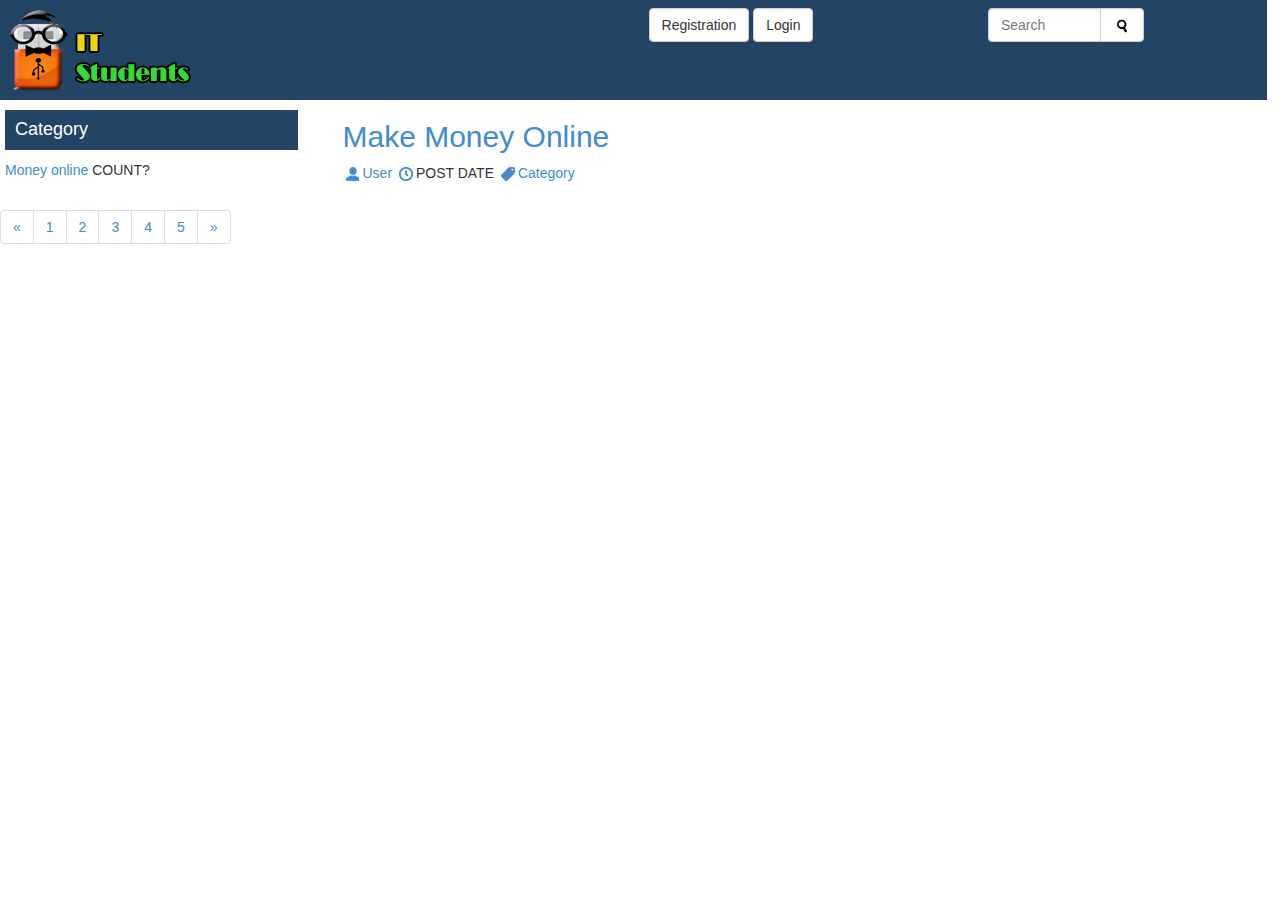
<file: index/index.html>
<!DOCTYPE html>
<html>
	<head>
		<link rel="stylesheet" href="style/bootstrap.css" />
		<link rel="stylesheet" href="style/style.css" />
		<meta charset="UTF-8" />
	</head>
	<body>
		<header id="header">
			<div class="row">
				<div class="col-sm-2">
					<img src="images/logo_It_Studdents.png" />
				</div>
				<div class="col-sm-3 col-sm-offset-2 col-md-offset-4 logReg">
					<button type="button" class="btn btn-default navbar-btn">Registration</button>
					<button type="button" class="btn btn-default navbar-btn">Login</button>
				</div>
				<div class="col-sm-3 col-md-2">
				   <form class="navbar-form" role="search">
        				<div class="input-group">
             				<input type="text" class="form-control" placeholder="Search" name="srch-term" id="srch-term">
            				<div class="input-group-btn">
                				<button class="btn btn-default" type="submit"><img id="searchIcon" src="images/monotone_search_zoom.png" /></button>
            				</div>
        				</div>
        			</form>
				</div>
		    </div>
		</header>
		<div class="row">
			<div class="col-sm-3">
				<aside>
					<h4>Category</h4>
	                <ul>
	                    <li><a href="#">Money online</a> COUNT?</li>
	
	                </ul>
				</aside>
			</div>
			<div class="col-sm-9">
				<section>
					<article>
						<div class="col-sm-12">
					        <h2><a href="#">Make Money Online</a></h2>
					        <div class="info">
					            <img src="images/person.JPG"><a href="#">User</a>
					            <img src="images/time.JPG"><span>POST DATE</span>
					            <img src="images/tag.JPG"><a href="#">Category</a>
					        </div>
					    </div>
					</article>
				</section>
			</div>
		</div>
		<footer>
			<div class="row">
				<div class="col-sm-12">
					<ul class="pagination">
					  <li><a href="#">&laquo;</a></li>
					  <li><a href="#">1</a></li>
					  <li><a href="#">2</a></li>
					  <li><a href="#">3</a></li>
					  <li><a href="#">4</a></li>
					  <li><a href="#">5</a></li>
					  <li><a href="#">&raquo;</a></li>
					</ul>
				</div>
			</div>
		</footer>
	</body>
</html>
</file>
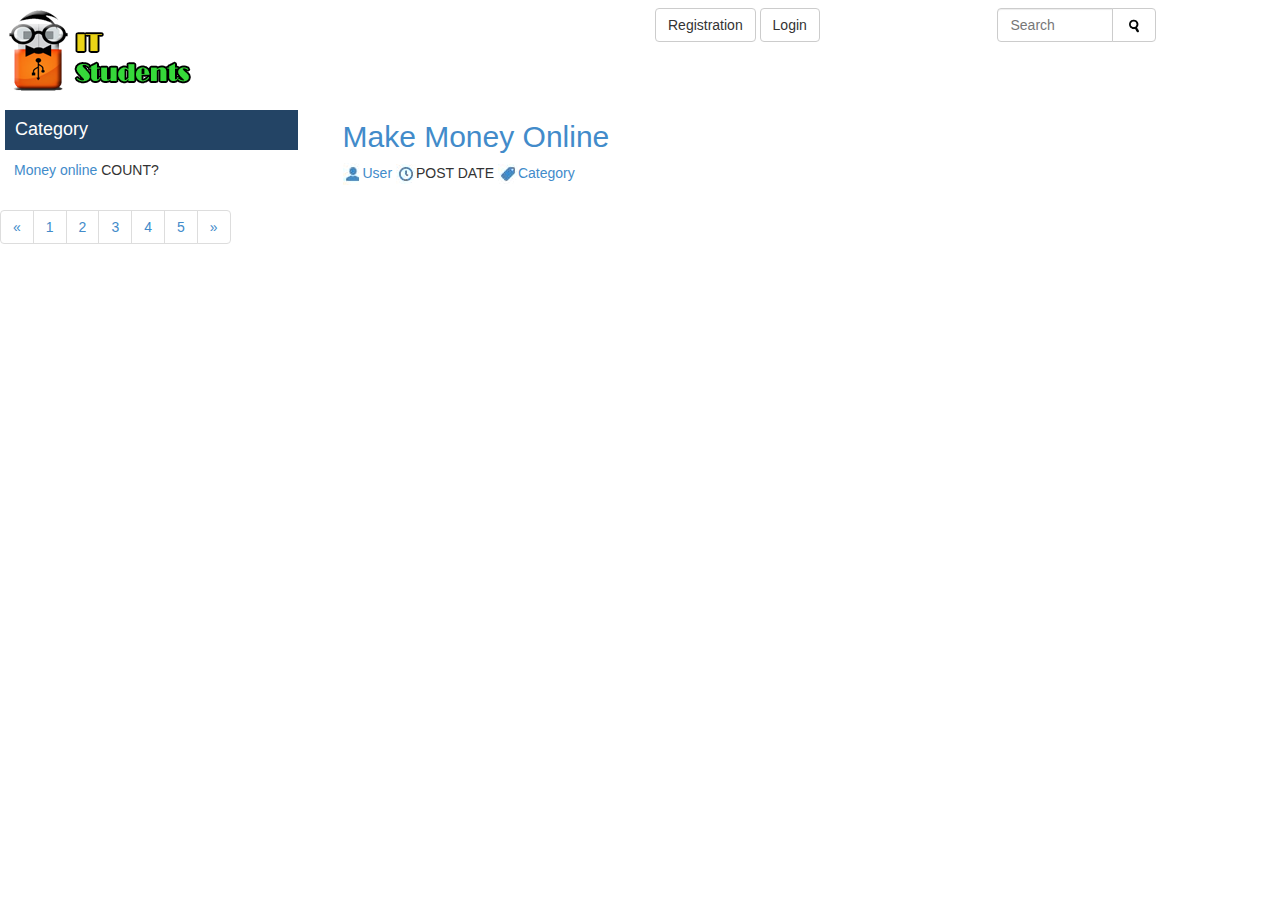
<file: BridalWhiteForum-final-v2.0/design/index.html>
<!DOCTYPE html>
<html>
	<head>
		<link rel="stylesheet" href="style/bootstrap.css" />
		<link rel="stylesheet" href="style/style.css" />
		<meta charset="UTF-8" />
	</head>
	<body>
		<div class="row header">
			<div class="col-sm-2">
				<img src="images/logo_It_Studdents.png" />
			</div>
			<div class="col-sm-3 col-sm-offset-2 col-md-offset-4 logReg">
				<button type="button" class="btn btn-default navbar-btn">Registration</button>
				<button type="button" class="btn btn-default navbar-btn">Login</button>
			</div>
			<div class="col-sm-3 col-md-2">
			   <form class="navbar-form" role="search">
    				<div class="input-group">
         				<input type="text" class="form-control" placeholder="Search" name="srch-term" id="srch-term">
        				<div class="input-group-btn">
            				<button class="btn btn-default" type="submit"><img id="searchIcon" src="images/monotone_search_zoom.png" /></button>
        				</div>
    				</div>
    			</form>
			</div>
	    </div>
		<div class="row">
			<div class="col-sm-3">
				<aside>
					<h4>Category</h4>
	                <ul>
	                    <li><a href="#">Money online</a> COUNT?</li>
	
	                </ul>
				</aside>
			</div>
			<div class="col-sm-9">
				<section>
					<article>
						<div class="col-sm-12">
					        <h2><a href="#">Make Money Online</a></h2>
					        <div class="info">
					            <img src="images/person.JPG"><a href="#">User</a>
					            <img src="images/time.JPG"><span>POST DATE</span>
					            <img src="images/tag.JPG"><a href="#">Category</a>
					        </div>
					    </div>
					</article>
				</section>
			</div>
		</div>
		<footer>
			<div class="row">
				<div class="col-sm-12">
					<ul class="pagination">
					  <li><a href="#">&laquo;</a></li>
					  <li><a href="#">1</a></li>
					  <li><a href="#">2</a></li>
					  <li><a href="#">3</a></li>
					  <li><a href="#">4</a></li>
					  <li><a href="#">5</a></li>
					  <li><a href="#">&raquo;</a></li>
					</ul>
				</div>
			</div>
		</footer>
	</body>
</html>
</file>
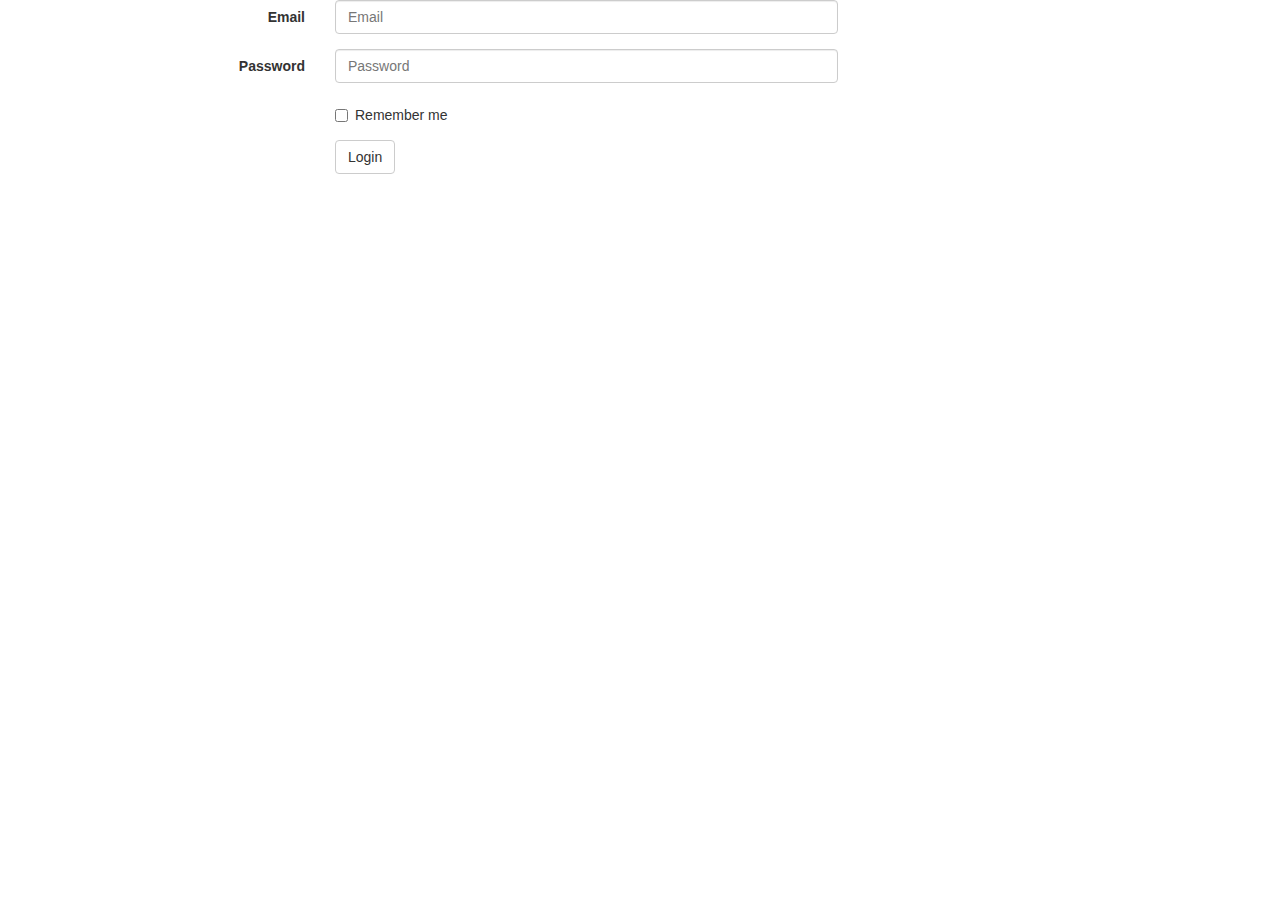
<file: BridalWhiteForum-final-v1.1/Login.html>
<!DOCTYPE html>
<html lang="en">
	<head>
		<link rel="stylesheet" href="design/index/style/bootstrap.css" />
		<link rel="stylesheet" href="design/index/style/style.css" />
        <meta http-equiv="Content-Type" content="text/html; charset=utf-8" />
        <script src="js/jQuery.js"></script>
        <script src="js/user.js"></script>
	</head>
	<body>
		<div class="col-sm-6 col-sm-offset-2 login">
			<form id="logForm" class="form-horizontal" role="form">
                <div class="form-group">
                    <label for="inputEmail3" class="col-sm-2 control-label">Email</label>
                    <div class="col-sm-10">
                        <input type="email" class="form-control" id="inputEmail3" placeholder="Email">
                    </div>
                </div>
                <div class="form-group">
                    <label for="inputPassword3" class="col-sm-2 control-label">Password</label>
                    <div class="col-sm-10">
                        <input type="password" class="form-control" id="inputPassword3" placeholder="Password">
                    </div>
                </div>
                <div class="form-group">
                    <div class="col-sm-offset-2 col-sm-10">
                        <div class="checkbox">
                            <label>
                            <input type="checkbox"> Remember me
                            </label>
                        </div>
                    </div>
                </div>
                <div class="form-group">
                    <div class="col-sm-offset-2 col-sm-10">
                        <button type="submit" class="btn btn-default">Login</button>
                    </div>
                </div>
			</form>
            <span class="resultHolder"></span>
		</div>
	</body>
</html>
</file>
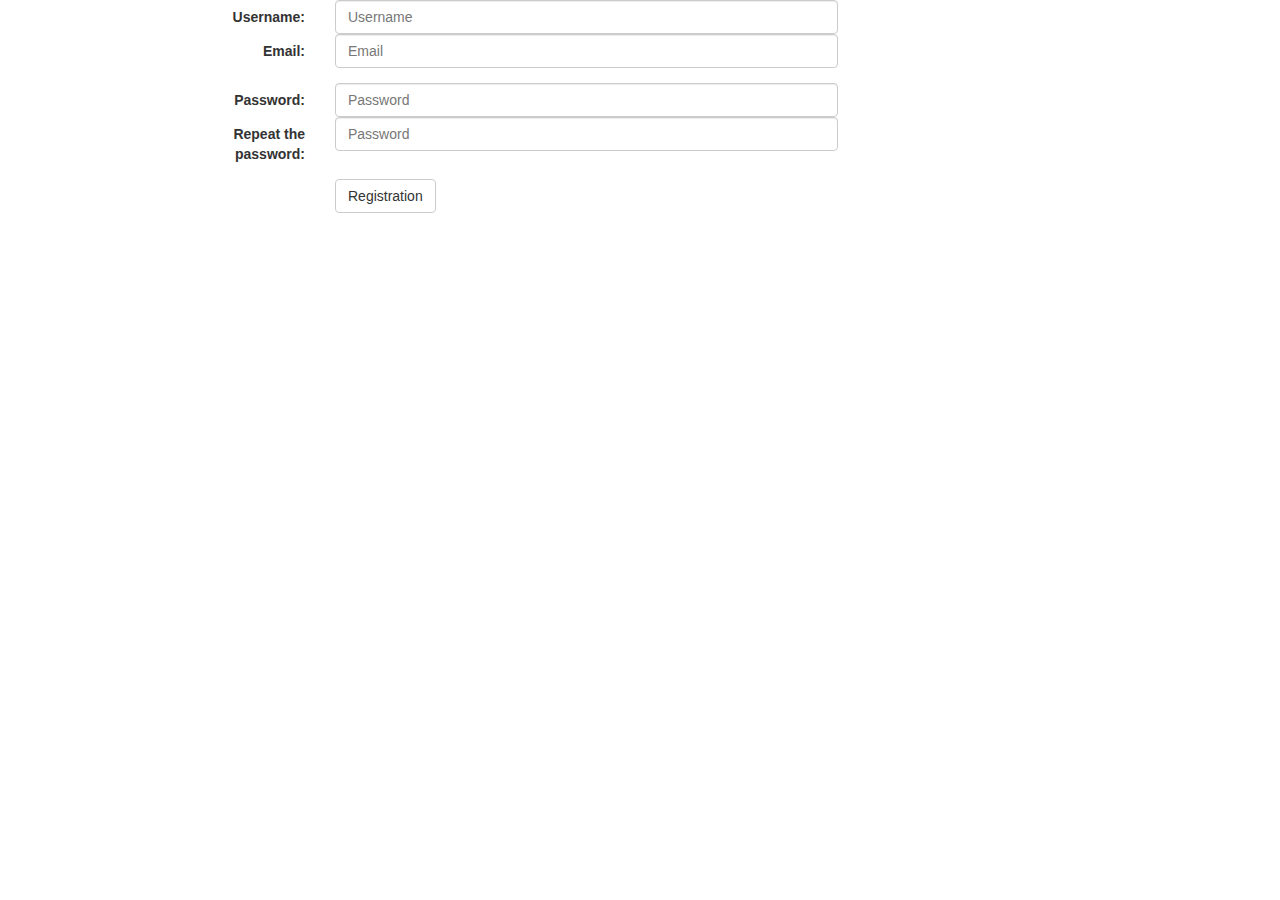
<file: BridalWhiteForum-final-v1.1/Registration.html>
<!DOCTYPE html>
<html lang="en">
	<head>
		<link rel="stylesheet" href="design/index/style/bootstrap.css" />
		<link rel="stylesheet" href="design/index/style/style.css" />
        <meta http-equiv="Content-Type" content="text/html; charset=utf-8" />
        <script src="js/jQuery.js"></script>
        <script src="js/user.js"></script>
	</head>
	<body>
		<div class="col-sm-6 col-sm-offset-2 singin">
            <form class="form-horizontal" id="regForm" role="form">
                <div class="form-group">
                    <label for="inputEmail3" class="col-sm-2 control-label">Username:</label>
                    <div class="col-sm-10">
                        <input type="text" required class="form-control" name="username" id="username" placeholder="Username">
                    </div>
                    <label for="inputEmail3" class="col-sm-2 control-label">Email:</label>
                    <div class="col-sm-10">
                        <input type="email" required class="form-control" name="email" id="inputEmail3" placeholder="Email">
                    </div>
                </div>
                <div class="form-group">
                    <label for="inputPassword3" class="col-sm-2 control-label">Password:</label>
                    <div class="col-sm-10">
                        <input type="password" required class="form-control" name="password" id="inputPassword3" placeholder="Password">
                    </div>
                    <label for="inputPassword3" class="col-sm-2 control-label">Repeat the password:</label>
                    <div class="col-sm-10">
                        <input type="password" required class="form-control" name="password" id="pass" placeholder="Password">
                    </div>
                </div>
                <div class="form-group">
                    <div class="col-sm-offset-2 col-sm-10">
                        <button type="submit" class="btn btn-default">Registration</button>
                    </div>
                </div>
            </form>
            <span class="resultHolder"></span>
        </div>
	</body>
</html>
</file>
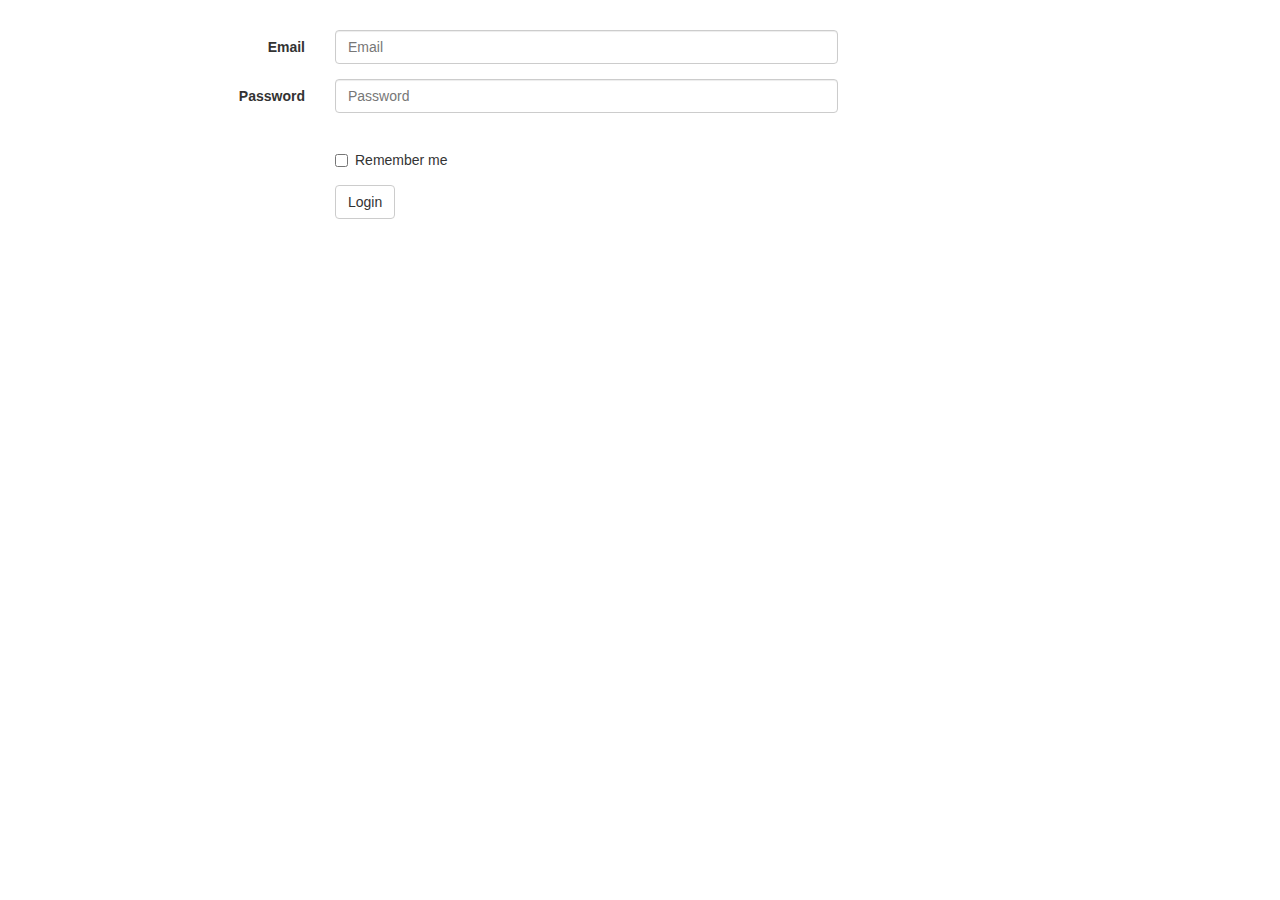
<file: index/Login.html>
<!DOCTYPE html>
<html lang="en">
	<head>
		<link rel="stylesheet" href="style/bootstrap.css" />
		<link rel="stylesheet" href="style/style.css" />
		<meta charset="UTF-8" />
	</head>
	<body>
		<div class="col-sm-6 col-sm-offset-2 login">
			<form class="form-horizontal" role="form">
			  <div class="form-group">
			    <label for="inputEmail3" class="col-sm-2 control-label">Email</label>
			    <div class="col-sm-10">
			      <input type="email" class="form-control" id="inputEmail3" placeholder="Email">
			    </div>
			  </div>
			  <div class="form-group">
			    <label for="inputPassword3" class="col-sm-2 control-label">Password</label>
			    <div class="col-sm-10">
			      <input type="password" class="form-control" id="inputPassword3" placeholder="Password">
			    </div>
			  </div>
			  <div class="form-group">
			    <div class="col-sm-offset-2 col-sm-10">
			      <div class="checkbox">
			        <label>
			          <input type="checkbox"> Remember me
			        </label>
			      </div>
			    </div>
			  </div>
			  <div class="form-group">
			    <div class="col-sm-offset-2 col-sm-10">
			      <button type="submit" class="btn btn-default">Login</button>
			    </div>
			  </div>
			</form>
		</div>
	</body>
</html>
</file>
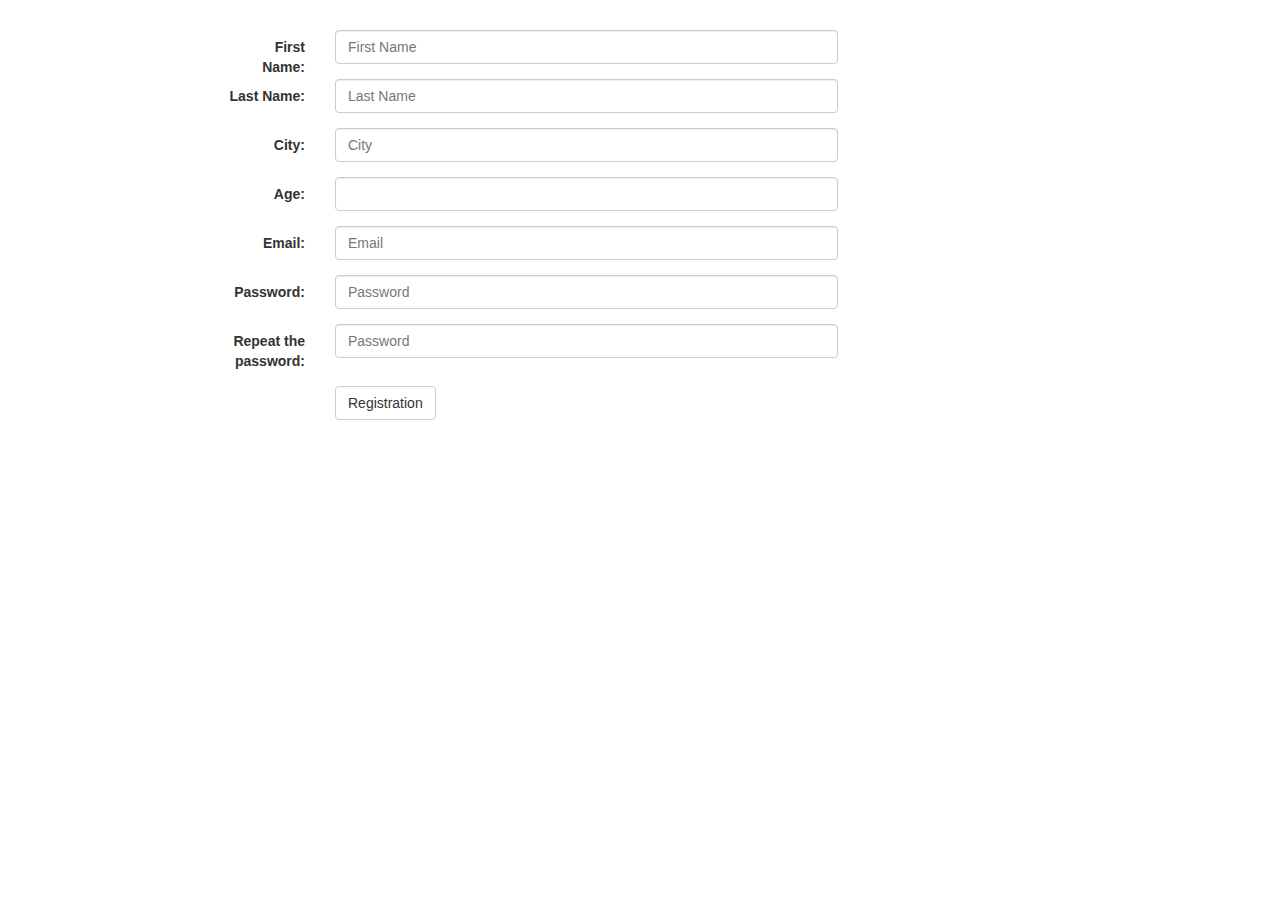
<file: index/Registration.html>
<!DOCTYPE html>
<html lang="en">
	<head>
		<link rel="stylesheet" href="style/bootstrap.css" />
		<link rel="stylesheet" href="style/style.css" />
		<meta charset="UTF-8" />
	</head>
	<body>
		<div class="col-sm-6 col-sm-offset-2 singin">
			<form class="form-horizontal" role="form">
			  <div class="form-group">
			  	<label for="inputEmail3" class="col-sm-2 control-label">First Name:</label>
			    <div class="col-sm-10">
			      <input type="text" class="form-control" name="fname" id="fName" placeholder="First Name">
			    </div>
			    <label for="inputEmail3" class="col-sm-2 control-label">Last Name:</label>
			    <div class="col-sm-10">
			      <input type="text" class="form-control" name="lname" id="lName" placeholder="Last Name">
			    </div>
			    <label for="inputEmail3" class="col-sm-2 control-label">City:</label>
			    <div class="col-sm-10">
			      <input type="text" class="form-control" name="city" id="city" placeholder="City">
			    </div>
			    <label for="inputEmail3" class="col-sm-2 control-label">Age:</label>
			    <div class="col-sm-10">
			      <input type="text" class="form-control" name="age" id="age" placeholder="">
			    </div>
			    <label for="inputEmail3" class="col-sm-2 control-label">Email:</label>
			    <div class="col-sm-10">
			      <input type="email" class="form-control" name="email" id="inputEmail3" placeholder="Email">
			    </div>
			  </div>
			  <div class="form-group">
			    <label for="inputPassword3" class="col-sm-2 control-label">Password:</label>
			    <div class="col-sm-10">
			      <input type="password" class="form-control" name="password" id="inputPassword3" placeholder="Password">
			    </div>
			    <label for="inputPassword3" class="col-sm-2 control-label">Repeat the password:</label>
			    <div class="col-sm-10">
			      <input type="password" class="form-control" name="password" id="pass" placeholder="Password">
			    </div>
			  </div>
			  <div class="form-group">
			    <div class="col-sm-offset-2 col-sm-10">
			      <button type="submit" class="btn btn-default">Registration</button>
			    </div>
			  </div>
			</form>
		</div>
	</body>
</html>
</file>
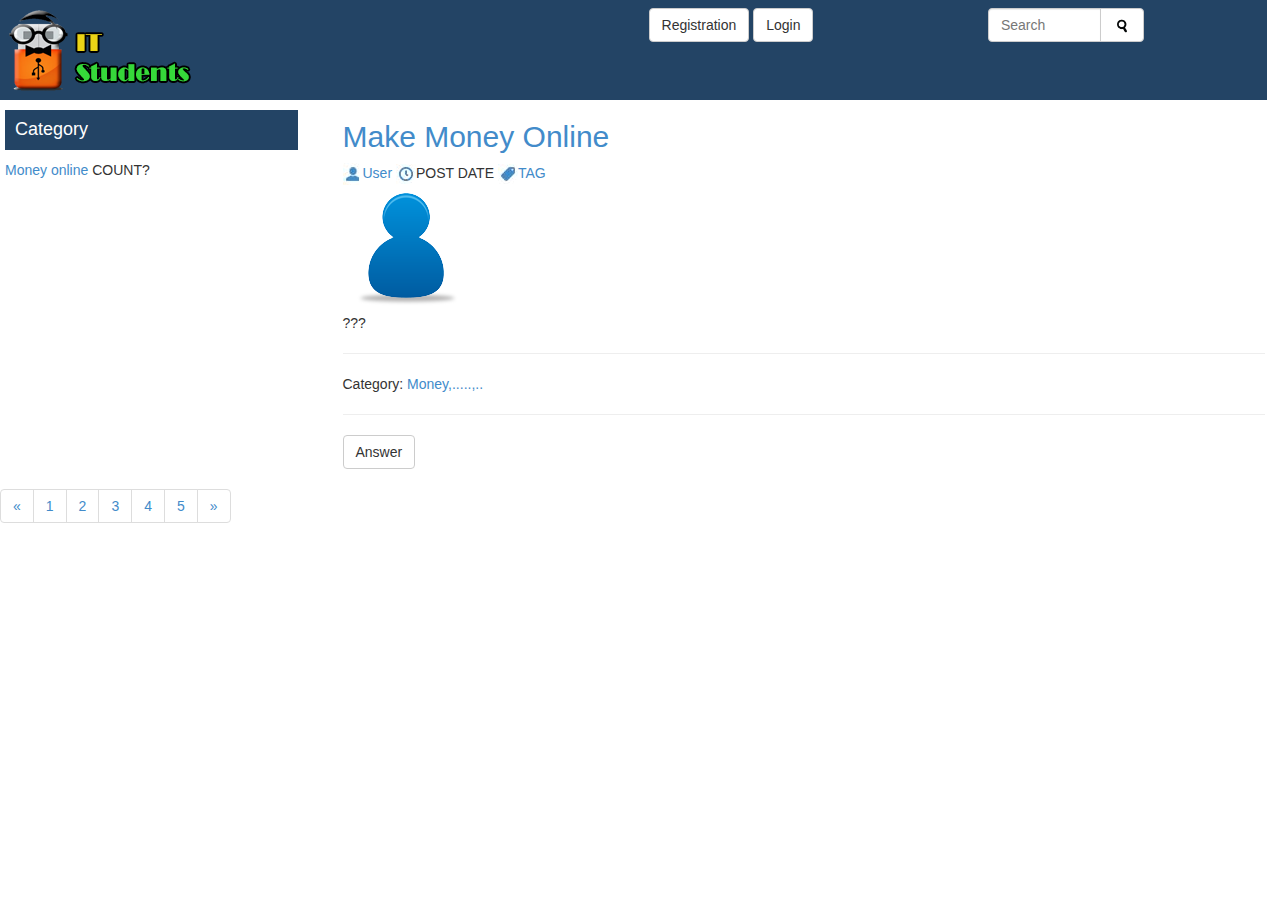
<file: index/single.html>
<!DOCTYPE html>
<html>
<head>
    <link rel="stylesheet" href="style/bootstrap.css" />
    <link rel="stylesheet" href="style/style.css" />
    <meta charset="UTF-8" />
</head>
<body>
<header id="header">
			<div class="row">
				<div class="col-sm-2">
					<img src="images/logo_It_Studdents.png" />
				</div>
				<div class="col-sm-3 col-sm-offset-2 col-md-offset-4 logReg">
					<button type="button" class="btn btn-default navbar-btn">Registration</button>
					<button type="button" class="btn btn-default navbar-btn">Login</button>
				</div>
				<div class="col-sm-3 col-md-2">
				   <form class="navbar-form" role="search">
        				<div class="input-group">
             				<input type="text" class="form-control" placeholder="Search" name="srch-term" id="srch-term">
            				<div class="input-group-btn">
                				<button class="btn btn-default" type="submit"><img id="searchIcon" src="images/monotone_search_zoom.png" /></button>
            				</div>
        				</div>
        			</form>
				</div>
		    </div>
</header>
<div class="row">
	<div class="col-sm-3">
	    <aside>
	        <h4>Category</h4>
	        <ul>
	            <li><a href="#">Money online</a> COUNT?</li>
	
	        </ul>
	    </aside>
	</div>
	<div class="col-sm-9">
	    <section>
	        <article>
	            <div class="col-sm-12">
	                <h2><a href="#">Make Money Online</a></h2>
	                <div class="info">
	                    <img src="images/person.JPG"><a href="#">User</a>
	                    <img src="images/time.JPG"><span>POST DATE</span>
	                    <img src="images/tag.JPG"><a href="#">TAG</a>
	                </div>
	                <div class="text">
	                    <img src="images/icon-male.png">
	                    <p>???</p>
	                </div>
	                <div class="category">
	                    <hr>
	                        <ul>
	                            <li>Category:  <a href="#">Money,.....,..</a></li>
	                        </ul>
	                    <hr>
	                </div>
	                <div class="btn-group">
	                    <button type="button" class="btn btn-default">Answer</button>
	                </div>
	            </div>
	        </article>
	    </section>
	</div>
</div>
<footer>
	<div class="row">
	    <div class="col-sm-12">
	    	
	        <ul class="pagination">
	            <li><a href="#">&laquo;</a></li>
	            <li><a href="#">1</a></li>
	            <li><a href="#">2</a></li>
	            <li><a href="#">3</a></li>
	            <li><a href="#">4</a></li>
	            <li><a href="#">5</a></li>
	            <li><a href="#">&raquo;</a></li>
	        </ul>
	    </div>
    </div>
</footer>
</body>
</html>
</file>
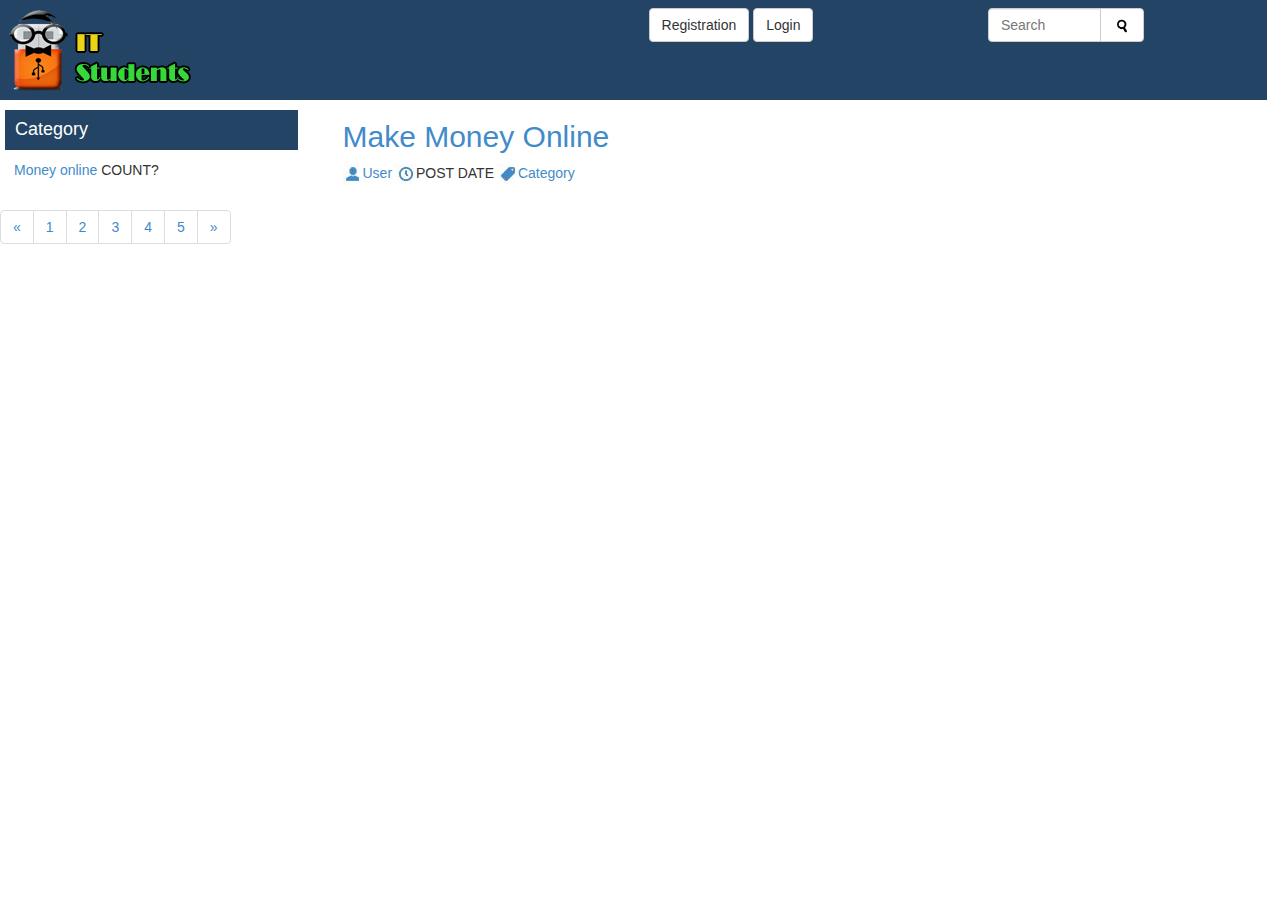
<file: BridalWhiteForum-final-v2.0/design/indexOLD.html>
<!DOCTYPE html>
<html>
	<head>
		<link rel="stylesheet" href="style/bootstrap.css" />
		<link rel="stylesheet" href="style/style.css" />
		<meta charset="UTF-8" />
	</head>
	<body>
		<header id="header">
			<div class="row">
				<div class="col-sm-2">
					<img src="images/logo_It_Studdents.png" />
				</div>
				<div class="col-sm-3 col-sm-offset-2 col-md-offset-4 logReg">
					<button type="button" class="btn btn-default navbar-btn">Registration</button>
					<button type="button" class="btn btn-default navbar-btn">Login</button>
				</div>
				<div class="col-sm-3 col-md-2">
				   <form class="navbar-form" role="search">
        				<div class="input-group">
             				<input type="text" class="form-control" placeholder="Search" name="srch-term" id="srch-term">
            				<div class="input-group-btn">
                				<button class="btn btn-default" type="submit"><img id="searchIcon" src="images/monotone_search_zoom.png" /></button>
            				</div>
        				</div>
        			</form>
				</div>
		    </div>
		</header>
		<div class="row">
			<div class="col-sm-3">
				<aside>
					<h4>Category</h4>
	                <ul>
	                    <li><a href="#">Money online</a> COUNT?</li>
	
	                </ul>
				</aside>
			</div>
			<div class="col-sm-9">
				<section>
					<article>
						<div class="col-sm-12">
					        <h2><a href="#">Make Money Online</a></h2>
					        <div class="info">
					            <img src="images/person.JPG"><a href="#">User</a>
					            <img src="images/time.JPG"><span>POST DATE</span>
					            <img src="images/tag.JPG"><a href="#">Category</a>
					        </div>
					    </div>
					</article>
				</section>
			</div>
		</div>
		<footer>
			<div class="row">
				<div class="col-sm-12">
					<ul class="pagination">
					  <li><a href="#">&laquo;</a></li>
					  <li><a href="#">1</a></li>
					  <li><a href="#">2</a></li>
					  <li><a href="#">3</a></li>
					  <li><a href="#">4</a></li>
					  <li><a href="#">5</a></li>
					  <li><a href="#">&raquo;</a></li>
					</ul>
				</div>
			</div>
		</footer>
	</body>
</html>
</file>
<file: index/style/style.css>
* {
	margin: 0px;
	padding: 0px;
}
/* header */
#header{
	background-color: #234465;
	max-width: 99%;
}
#header ul ,li {
	display: inline-block;
}
#searchIcon {
	height: 18px;
	width: 18px;
}
/* login */
.login {
	margin-top: 30px;
}
/* Singin */
.singin {
	margin-top: 30px;
}
#fName , #lName, #city, #age , #inputPassword3 {
	margin-bottom: 15px;
}
/* aside */
aside{
	padding-left:5px;
}
aside h4{
    background-color: #234465;
    color: #ffffff;
    padding: 10px 0 10px 10px;
}
/* media screen */
@media screen and (max-width: 767px){
	.logReg{
		margin-left:10px;
	}
	.input-group {
		width: 170px;
		margin-left: 10px;
	}
}
</file>
<file: BridalWhiteForum-final-v2.0/design/style/style.css>
* {
	margin: 0px;
	padding: 0px;
}
/* header */
#header{
	background-color: #234465;
	max-width: 99%;
}
#header ul ,li {
	display: inline-block;
}
#searchIcon {
	height: 18px;
	width: 18px;
}
/* login */
.login {
	margin-top: 30px;
}
/* Singin */
.singin {
	margin-top: 30px;
}
#fName , #lName, #city, #age , #inputPassword3 {
	margin-bottom: 15px;
}
/* aside */
aside{
	padding-left:5px;
}
aside li{
    display: block;
    margin: 4px 0px 0px 9px;
}
aside h4{
    background-color: #234465;
    color: #ffffff;
    padding: 10px 0 10px 10px;
}
/* media screen */
@media screen and (max-width: 767px){
	.logReg{
		margin-left:10px;
	}
	.input-group {
		width: 170px;
		margin-left: 10px;
	}
}
</file>
<file: BridalWhiteForum-final-v1.1/design/index/style/style.css>
* {
	margin: 0px;
	padding: 0px;
}
/* header */
#header{
	background-color: #234465;
	height: 100px;
}
#header ul ,li {
	display: inline-block;
}
/* aside */
body aside h4{
    background-color: #234465;
    color: #ffffff;
    padding: 10px 0 10px 10px;
}
</file>
